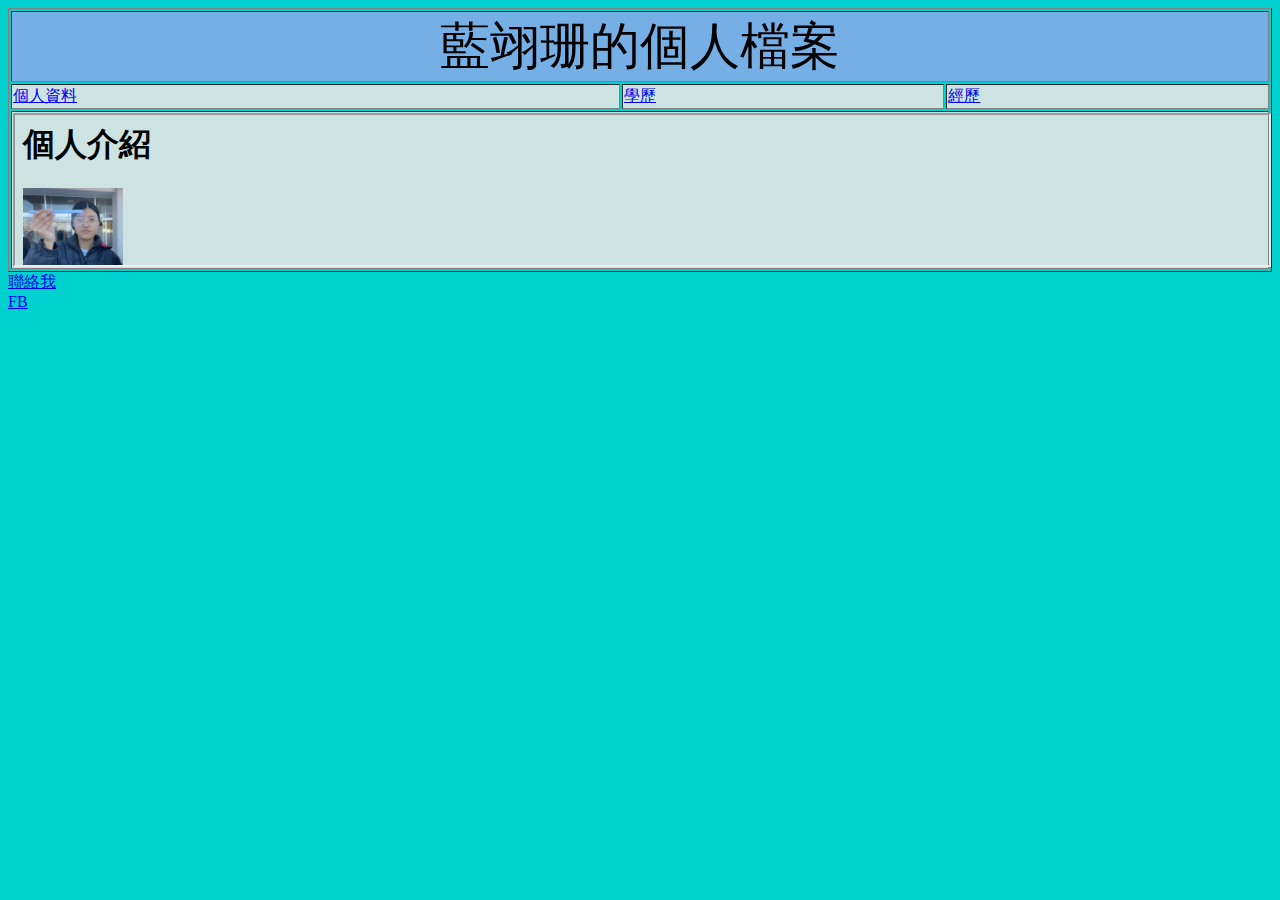
<file: index.html>
<html>
	 <head>
		<title>這個人什麼都沒留下</title>
		<link rel="stylesheet" href="style.css" />
		<style>
			td{
				background-color:cce3e2;
				}
		</style>
	</head>

	<body bgcolor=00D1CE>
		
		<table border="1" width=100%>
			<tr>
				<td style= "background-color:75AFE5 ; text-align : center ;font-size:50px" colspan ="3">藍翊珊的個人檔案</td>
			</tr>
			<tr>
				<td><a href="個人資料.html" target="page">個人資料</a></td>						
				<td><a href="學歷.html" target="page">學歷</a></td>	
				<td><a href="經歷.html" target="page">經歷</a></td>
			</tr>
			<tr>
			<td colspan="3">
				<iframe name="page" src = "個人資料.html" width = "100%" ></iframe>
			</td>
			</tr>
		</table>
		<a href="mailto:yishanlan1024@gmail.com">聯絡我</a><br>
		<a href="https://www.facebook.com/profile.php?id=100036437811792&locale=zh_TW">FB</a>
	</body>

</html>
</file>
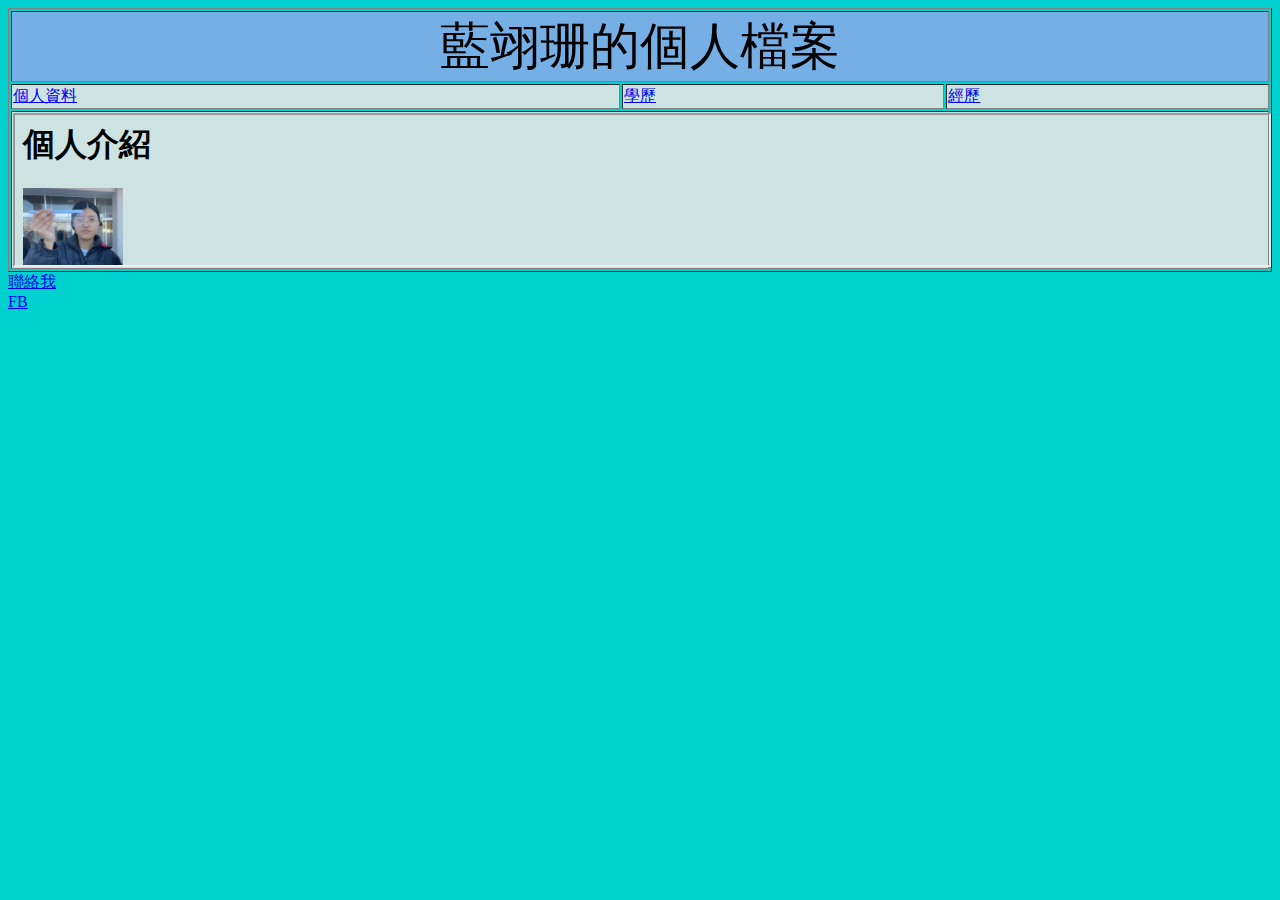
<file: index-320.html>
<html>
	 <head>
		<title>這個人什麼都沒留下</title>
		<link rel="stylesheet" href="style.css" />
		<style>
			td{
				background-color:cce3e2;
				}
		</style>
	</head>

	<body bgcolor=00D1CE>
		
		<table border="1" width=100%>
			<tr>
				<td style= "background-color:75AFE5 ; text-align : center ;font-size:50px" colspan ="3">藍翊珊的個人檔案</td>
			</tr>
			<tr>
				<td><a href="個人資料.html" target="page">個人資料</a></td>						
				<td><a href="學歷.html" target="page">學歷</a></td>	
				<td><a href="經歷.html" target="page">經歷</a></td>
			</tr>
			<tr>
			<td colspan="3">
				<iframe name="page" src = "個人資料.html" width = "100%" ></iframe>
			</td>
			</tr>
		</table>
		<a href="mailto:yishanlan1024@gmail.com">聯絡我</a><br>
		<a href="https://www.facebook.com/profile.php?id=100036437811792&locale=zh_TW">FB</a>
	</body>

</html>
</file>
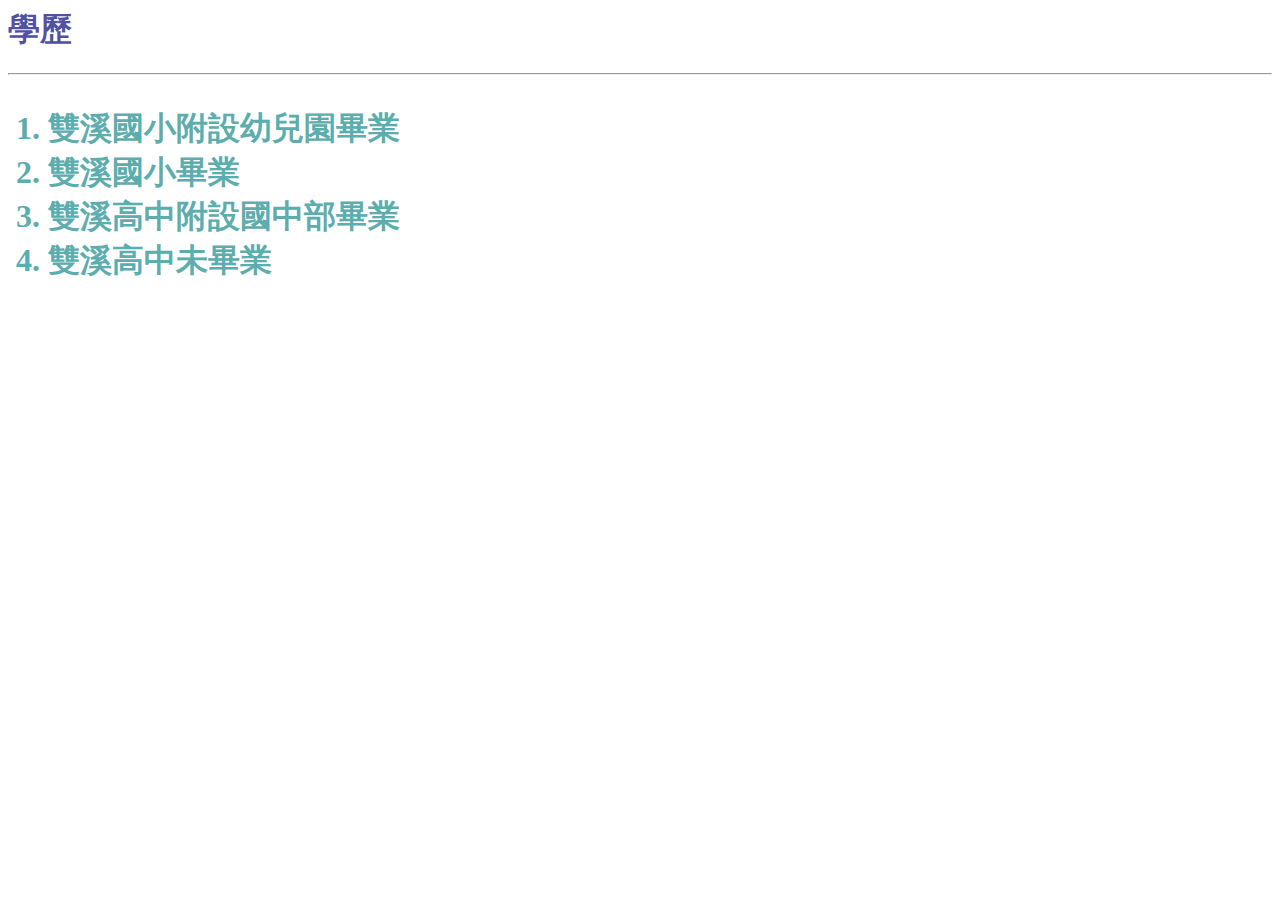
<file: 學歷.html>
<html>
	<head>
	<link rel="stylesheet" href="style.css" />
	</head>
	<body>
		<h1>學歷<h1>
		<hr>
		<ol>
			<li>雙溪國小附設幼兒園畢業</li>
			<li>雙溪國小畢業</li>
			<li>雙溪高中附設國中部畢業</li>
			<li>雙溪高中未畢業</li>
		</ol>
	</body>
<html>
</file>
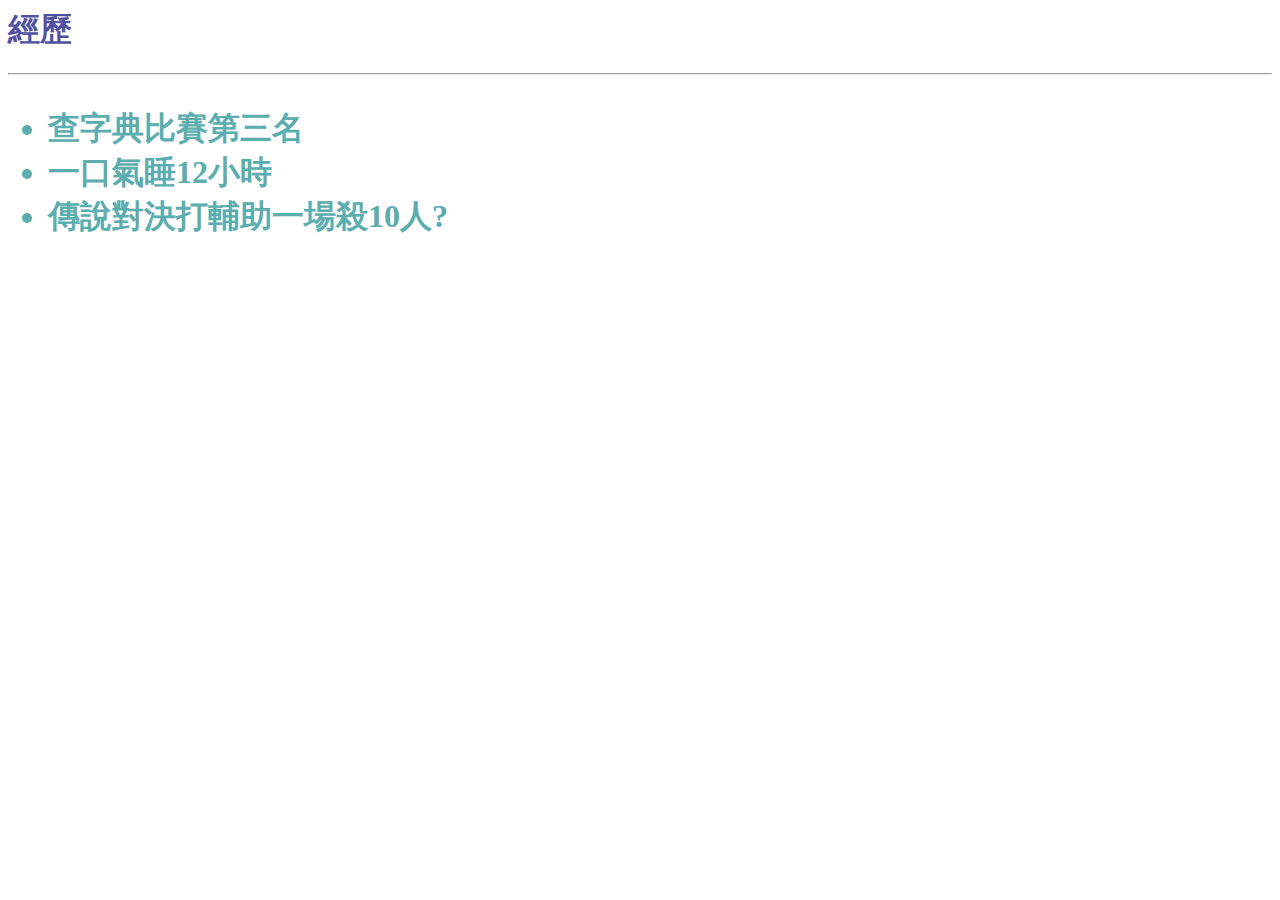
<file: 經歷.html>
<html>
	<head>
	<link rel="stylesheet" href="style.css" />
	</head>
	<body>
		<h1>經歷<h1>
		<hr>
		<ul>
			<li>查字典比賽第三名</li>
			<li>一口氣睡12小時</li>
			<li>傳說對決打輔助一場殺10人?</li>
		</ul>
	</body>
<html>
</file>
<file: style.css>
h1{color:5151A2;}
h2{color:00AEAE;}
li{color:5CADAD;}
</file>
